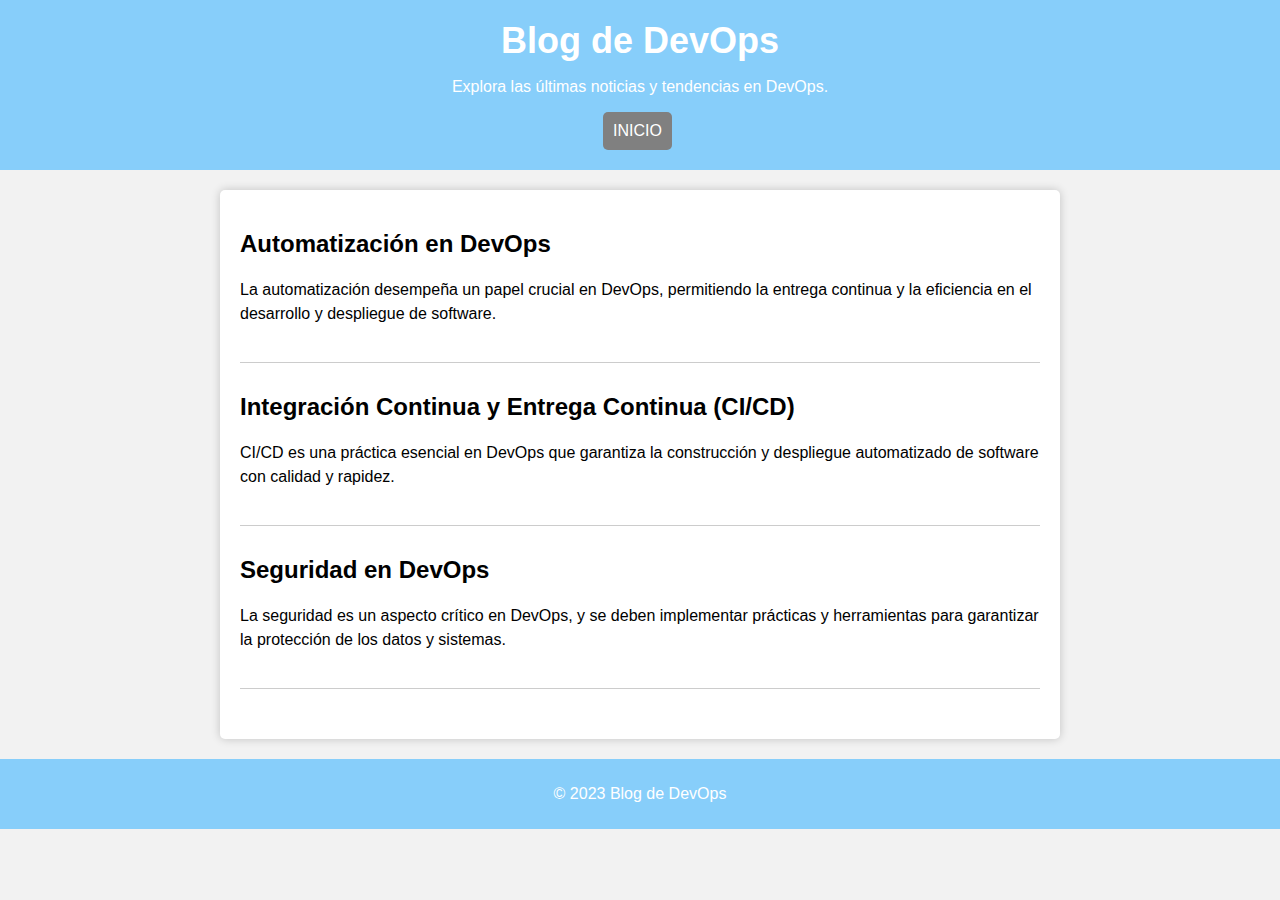
<file: blog.html>
<!DOCTYPE html>
<html lang="es">
<head>
    <meta charset="UTF-8">
    <meta name="viewport" content="width=device-width, initial-scale=1.0">
    <title>Blog de DevOps</title>
    <style>
        body {
            font-family: Arial, sans-serif;
            background-color: #f2f2f2;
            margin: 0;
            padding: 0;
        }

        header {
            background-color: lightskyblue;
            color: #fff;
            padding: 20px 0;
            text-align: center;
        }

        h1 {
            font-size: 36px;
            margin: 0;
        }

        .container {
            max-width: 800px;
            margin: 20px auto;
            padding: 20px;
            background-color: #fff;
            box-shadow: 0 0 10px rgba(0, 0, 0, 0.2);
            border-radius: 5px;
        }

        .blog-post {
            margin-bottom: 30px;
            padding-bottom: 20px;
            border-bottom: 1px solid #ccc;
        }

        .blog-post h2 {
            font-size: 24px;
        }

        .blog-post p {
            font-size: 16px;
            line-height: 1.5;
        }

        footer {
            text-align: center;
            background-color: lightskyblue;
            color: #fff;
            padding: 10px 0;
        }

        
        .btn {
            display: inline-block;
            padding: 10px 10px;
            background-color: gray;
            color: #fff;
            text-decoration: none;
            border: none;
            border-radius: 5px;
            margin-right: 5px;
            cursor: pointer;
        }

        .btn:hover {
            background-color: #0056b3;
        }
    </style>
</head>
<body>
    <header>
        <h1>Blog de DevOps</h1>
        <p>Explora las últimas noticias y tendencias en DevOps.</p>
        <a class="btn" href="index.html">INICIO</a><br>
    </header>

    <div class="container">
        <div class="blog-post">
            <h2>Automatización en DevOps</h2>
            <p>La automatización desempeña un papel crucial en DevOps, permitiendo la entrega continua y la eficiencia en el desarrollo y despliegue de software.</p>
        </div>

        <div class="blog-post">
            <h2>Integración Continua y Entrega Continua (CI/CD)</h2>
            <p>CI/CD es una práctica esencial en DevOps que garantiza la construcción y despliegue automatizado de software con calidad y rapidez.</p>
        </div>

        <div class="blog-post">
            <h2>Seguridad en DevOps</h2>
            <p>La seguridad es un aspecto crítico en DevOps, y se deben implementar prácticas y herramientas para garantizar la protección de los datos y sistemas.</p>
        </div>
    </div>

    <footer>
        <p>&copy; 2023 Blog de DevOps</p>
    </footer>
</body>
</html>
</file>
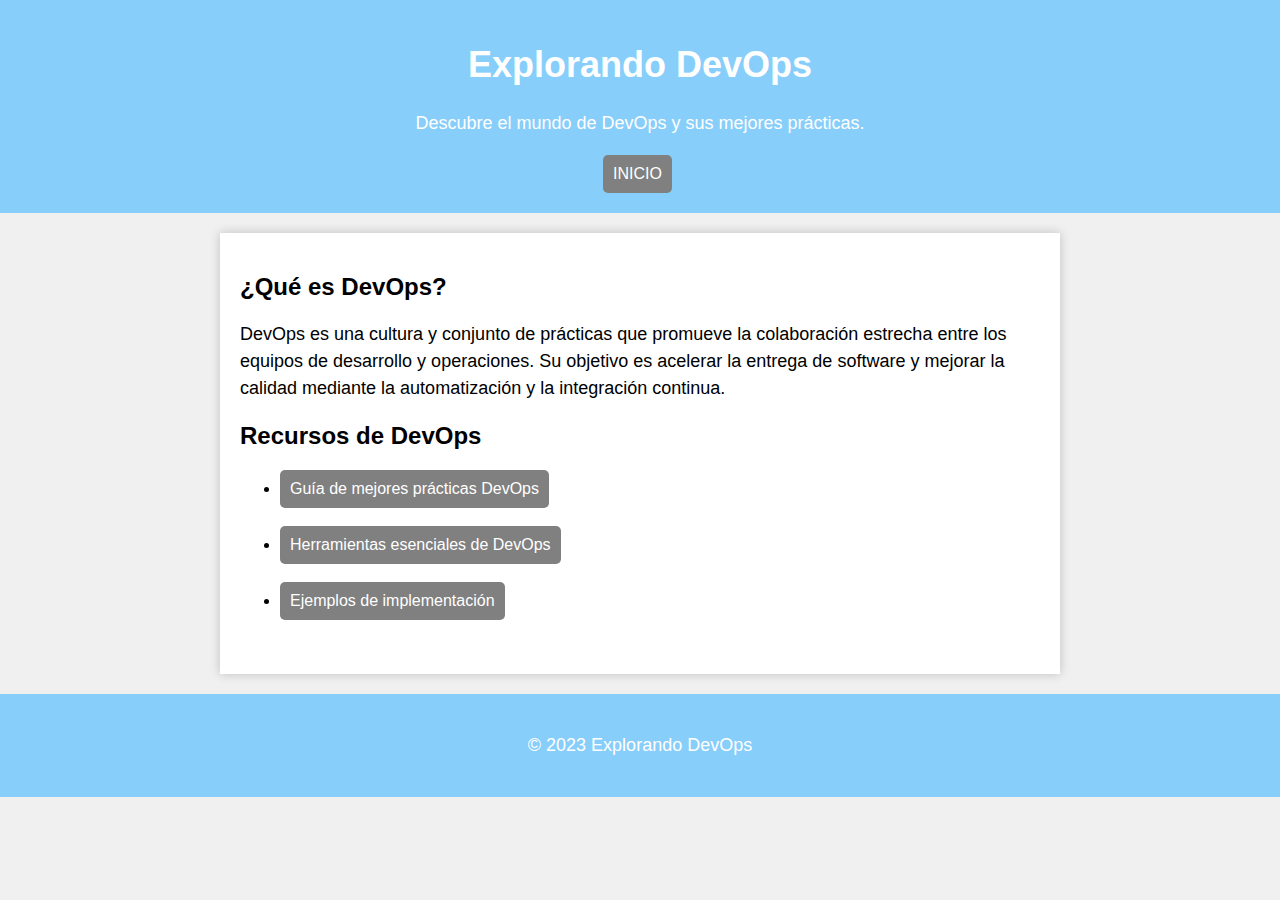
<file: explorar.html>
<!DOCTYPE html>
<html lang="es">
<head>
    <meta charset="UTF-8">
    <meta name="viewport" content="width=device-width, initial-scale=1.0">
    <title>Explorando DevOps</title>
    <style>
        body {
            font-family: Arial, sans-serif;
            background-color: #f0f0f0;
            margin: 0;
            padding: 0;
        }

        header {
            background-color: lightskyblue;
            color: #fff;
            text-align: center;
            padding: 20px 0;
        }

        h1 {
            font-size: 36px;
        }

        .container {
            max-width: 800px;
            margin: 20px auto;
            padding: 20px;
            background-color: #fff;
            box-shadow: 0 0 10px rgba(0, 0, 0, 0.2);
        }

        p {
            font-size: 18px;
            line-height: 1.5;
        }

        .btn {
            display: inline-block;
            padding: 10px 10px;
            background-color: gray;
            color: #fff;
            text-decoration: none;
            border: none;
            border-radius: 5px;
            margin-right: 5px;
            cursor: pointer;
        }

        .btn:hover {
            background-color: #0056b3;
        }

        footer {
            text-align: center;
            padding: 20px 0;
            background-color: lightskyblue;
            color: #fff;
        }
    </style>
</head>
<body>
    <header>
        <h1>Explorando DevOps</h1>
        <p>Descubre el mundo de DevOps y sus mejores prácticas.</p>
        <a class="btn" href="index.html">INICIO</a><br>
    </header>

    <div class="container">
        <h2>¿Qué es DevOps?</h2>
        <p>DevOps es una cultura y conjunto de prácticas que promueve la colaboración estrecha entre los equipos de desarrollo y operaciones. Su objetivo es acelerar la entrega de software y mejorar la calidad mediante la automatización y la integración continua.</p>

        <h2>Recursos de DevOps</h2>
        <ul>
            <li><a class="btn" href="#">Guía de mejores prácticas DevOps</a></li><br>
            <li><a class="btn" href="#">Herramientas esenciales de DevOps</a></li><br>
            <li><a class="btn" href="#">Ejemplos de implementación</a></li><br>
        </ul>
    </div>

    <footer>
        <p>&copy; 2023 Explorando DevOps</p>
    </footer>
</body>
</html>
</file>
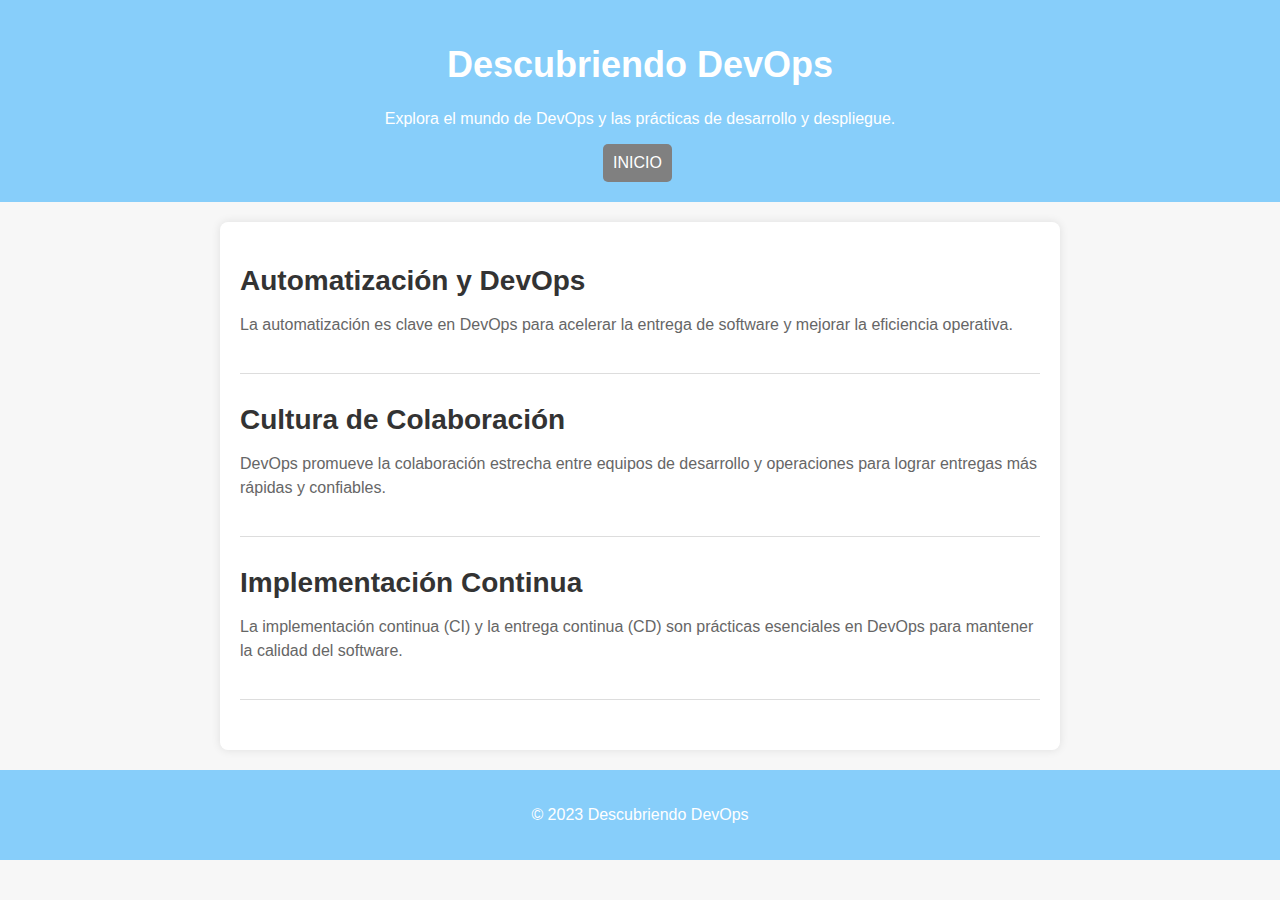
<file: mas.html>
<!DOCTYPE html>
<html lang="es">
<head>
    <meta charset="UTF-8">
    <meta name="viewport" content="width=device-width, initial-scale=1.0">
    <title>Descubriendo DevOps</title>
    <style>
        body {
            font-family: Arial, sans-serif;
            background-color: #f7f7f7;
            margin: 0;
            padding: 0;
        }

        header {
            background-color: lightskyblue;
            color: #fff;
            text-align: center;
            padding: 20px 0;
        }

        h1 {
            font-size: 36px;
        }

        .container {
            max-width: 800px;
            margin: 20px auto;
            padding: 20px;
            background-color: #fff;
            box-shadow: 0 0 10px rgba(0, 0, 0, 0.1);
            border-radius: 8px;
        }

        .blog-post {
            margin-bottom: 30px;
            padding-bottom: 20px;
            border-bottom: 1px solid #ddd;
        }

        .blog-post h2 {
            font-size: 28px;
            margin-bottom: 10px;
            color: #333;
        }

        .blog-post p {
            font-size: 16px;
            line-height: 1.5;
            color: #666;
        }

        footer {
            text-align: center;
            padding: 20px 0;
            background-color: lightskyblue;
            color: #fff;
        }

        .btn {
            display: inline-block;
            padding: 10px 10px;
            background-color: gray;
            color: #fff;
            text-decoration: none;
            border: none;
            border-radius: 5px;
            margin-right: 5px;
            cursor: pointer;
        }

        .btn:hover {
            background-color: #0056b3;
        }
    </style>
</head>
<body>
    <header>
        <h1>Descubriendo DevOps</h1>
        <p>Explora el mundo de DevOps y las prácticas de desarrollo y despliegue.</p>
        <a class="btn" href="index.html">INICIO</a><br>
    </header>

    <div class="container">
        <div class="blog-post">
            <h2>Automatización y DevOps</h2>
            <p>La automatización es clave en DevOps para acelerar la entrega de software y mejorar la eficiencia operativa.</p>
        </div>

        <div class="blog-post">
            <h2>Cultura de Colaboración</h2>
            <p>DevOps promueve la colaboración estrecha entre equipos de desarrollo y operaciones para lograr entregas más rápidas y confiables.</p>
        </div>

        <div class="blog-post">
            <h2>Implementación Continua</h2>
            <p>La implementación continua (CI) y la entrega continua (CD) son prácticas esenciales en DevOps para mantener la calidad del software.</p>
        </div>
    </div>

    <footer>
        <p>&copy; 2023 Descubriendo DevOps</p>
    </footer>
</body>
</html>
</file>
